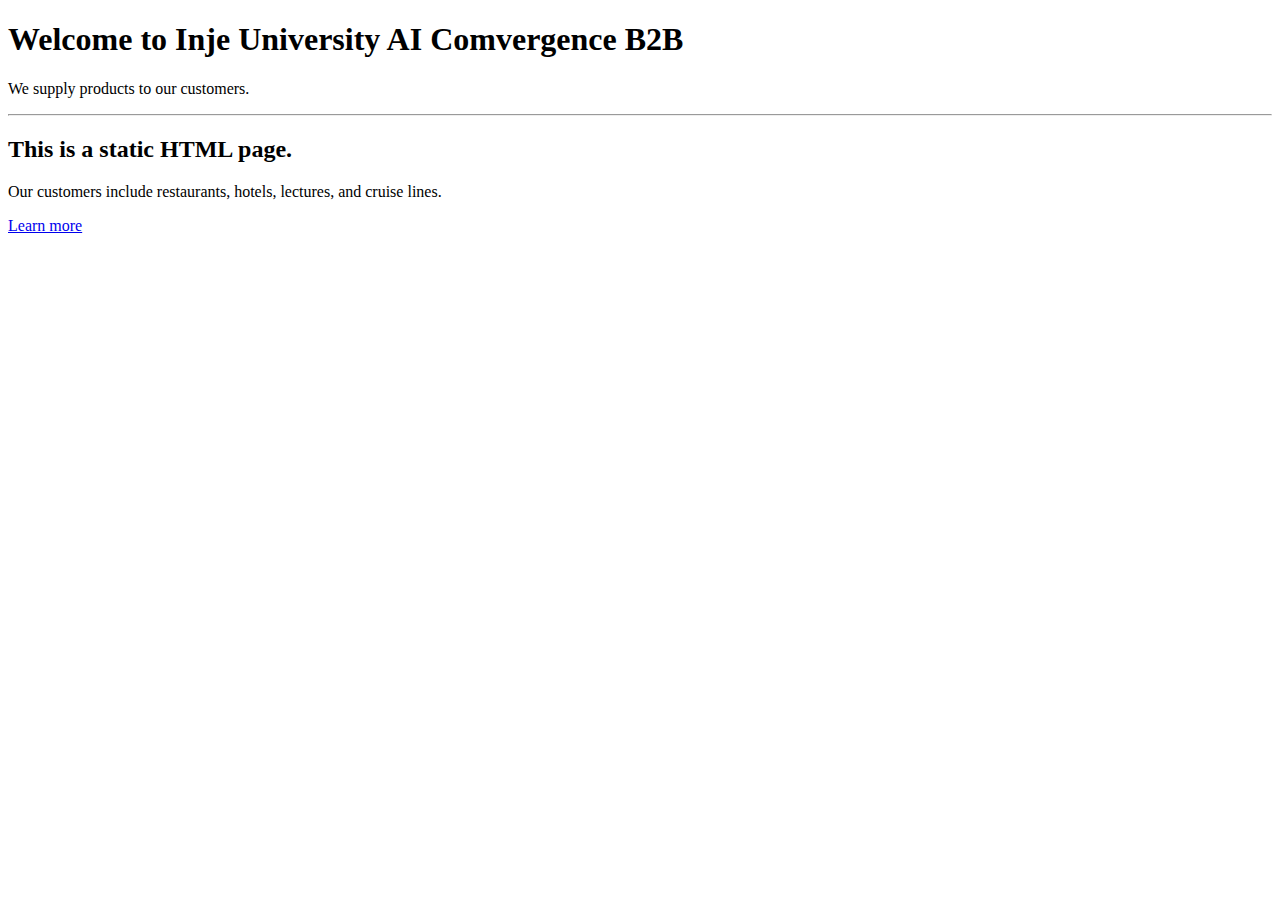
<file: PracticalApps/Inje.AIConvergence.Web/wwwroot/index.html>
﻿<!DOCTYPE html>
<html lang="kr">
<head>
  <meta charset="utf-8">
  <meta name="viewport" content="width=device-width, initial-scale=1">
  <title>Welcome ASP.NET Core!</title>
  <link href="https://cdn.jsdelivr.net/npm/bootstrap@5.2.3/dist/css/bootstrap.min.css" rel="stylesheet" integrity="sha384-rbsA2VBKQhggwzxH7pPCaAqO46MgnOM80zW1RWuH61DGLwZJEdK2Kadq2F9CUG65" crossorigin="anonymous">
</head>
<body>
  <div class="container">
    <div class="jumbotron">
      <h1 class="display-3">Welcome to Inje University AI Comvergence B2B</h1>
      <p class="lead">We supply products to our customers.</p>
      <hr />
      <h2>This is a static HTML page.</h2>
      <p>Our customers include restaurants, hotels, lectures, and cruise lines.</p>
      <p>
        <a class="btn btn-primary" href="https://www.asp.net">Learn more</a>
      </p>
    </div>
  </div>
</body>
</html>
</file>
